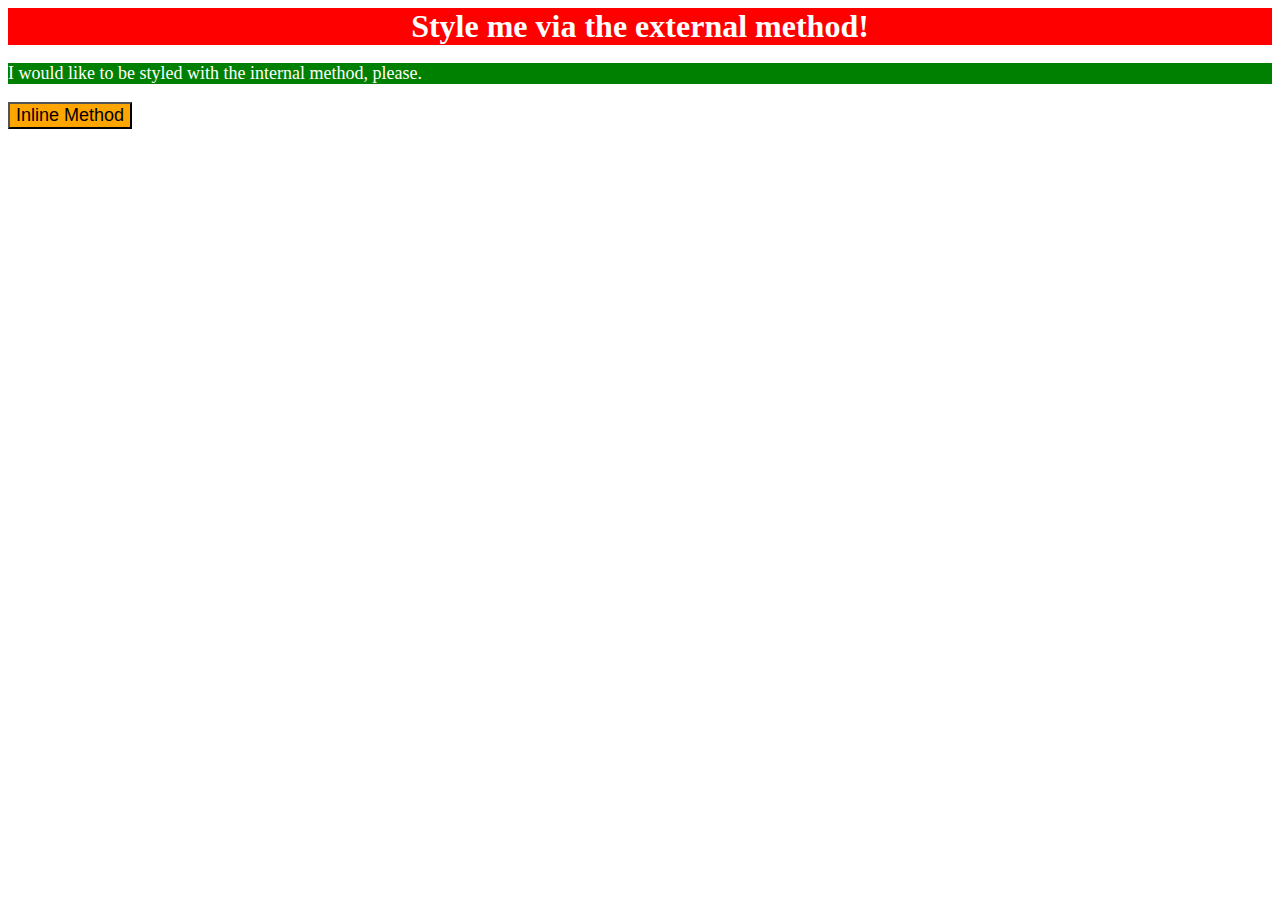
<file: foundations/01-css-methods/index.html>
<!DOCTYPE html>
<html lang="en">
  <head>
    <meta charset="UTF-8">
    <meta http-equiv="X-UA-Compatible" content="IE=edge">
    <meta name="viewport" content="width=device-width, initial-scale=1.0">
    <link rel="stylesheet" href="styles.css">
    <style>
      p {
        background-color: green;
        color: white;
        font-size: 18px;
      }
    </style>
    <title>Methods for Adding CSS</title>
  </head>
  <body>
    <div>Style me via the external method!</div>
    <p>I would like to be styled with the internal method, please.</p>
    <button style="background-color: orange; font-size: 18px;">Inline Method</button>
  </body>
</html>
</file>
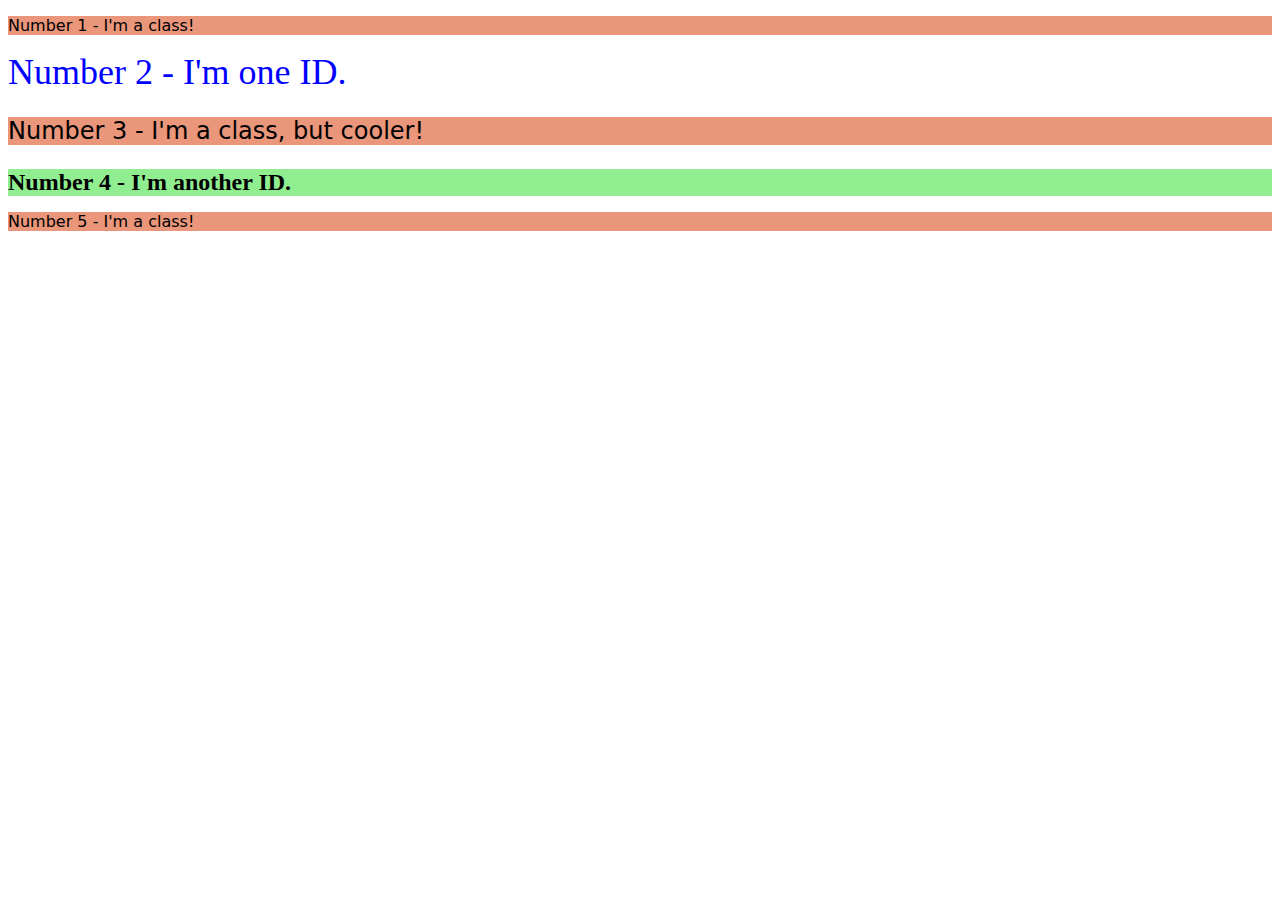
<file: foundations/02-class-id-selectors/index.html>
<!DOCTYPE html>
<html lang="en">
  <head>
    <meta charset="UTF-8">
    <meta http-equiv="X-UA-Compatible" content="IE=edge">
    <meta name="viewport" content="width=device-width, initial-scale=1.0">
    <title>Class and ID Selectors</title>
    <link rel="stylesheet" href="style.css">
  </head>
  <body>
    <p class="odd">Number 1 - I'm a class!</p>
    <div id="second">Number 2 - I'm one ID.</div>
    <p class="odd twenty-four">Number 3 - I'm a class, but cooler!</p>
    <div id="fourth">Number 4 - I'm another ID.</div>
    <p class="odd">Number 5 - I'm a class!</p>
  </body>
</html>
</file>
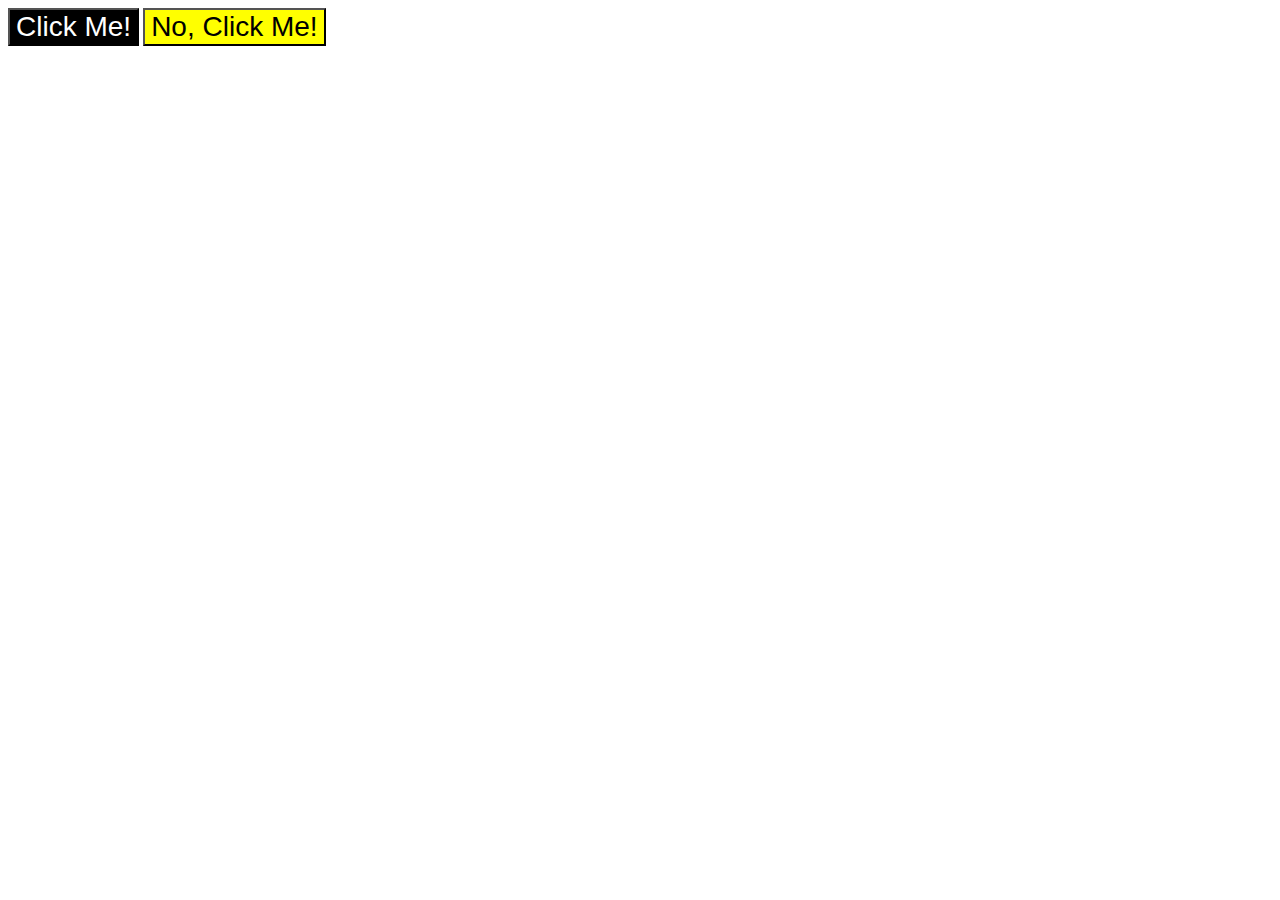
<file: foundations/03-grouping-selectors/index.html>
<!DOCTYPE html>
<html lang="en">
  <head>
    <meta charset="UTF-8">
    <meta http-equiv="X-UA-Compatible" content="IE=edge">
    <meta name="viewport" content="width=device-width, initial-scale=1.0">
    <title>Grouping Selectors</title>
    <link rel="stylesheet" href="style.css">
  </head>
  <body>
    <button class="black-white text">Click Me!</button>
    <button class="yellow text">No, Click Me!</button>
  </body>
</html>
</file>
<file: foundations/01-css-methods/styles.css>
div {
    background-color: red;
    color: white;
    font-size: 32px;
    text-align: center;
    font-weight: bold;
}
</file>
<file: foundations/02-class-id-selectors/style.css>
.odd {
    background-color: #E9967A;
    font-family: "Verdana", "DejaVu Sans", sans-serif;
}

#second {
    color: blue;
    font-size: 36px;
}

.twenty-four {
    font-size: 24px;
}

#fourth {
    background-color: lightgreen;
    font-size: 24px;
    font-weight: bold;
}
</file>
<file: foundations/03-grouping-selectors/style.css>
.black-white {
    background-color: black;
    color: white;
}

.yellow {
    background-color: yellow;
}

.black-white, .yellow {
    font-size: 28px;
    font-family: Helvetica, "Times New Roman", sans-serif;
}
</file>
